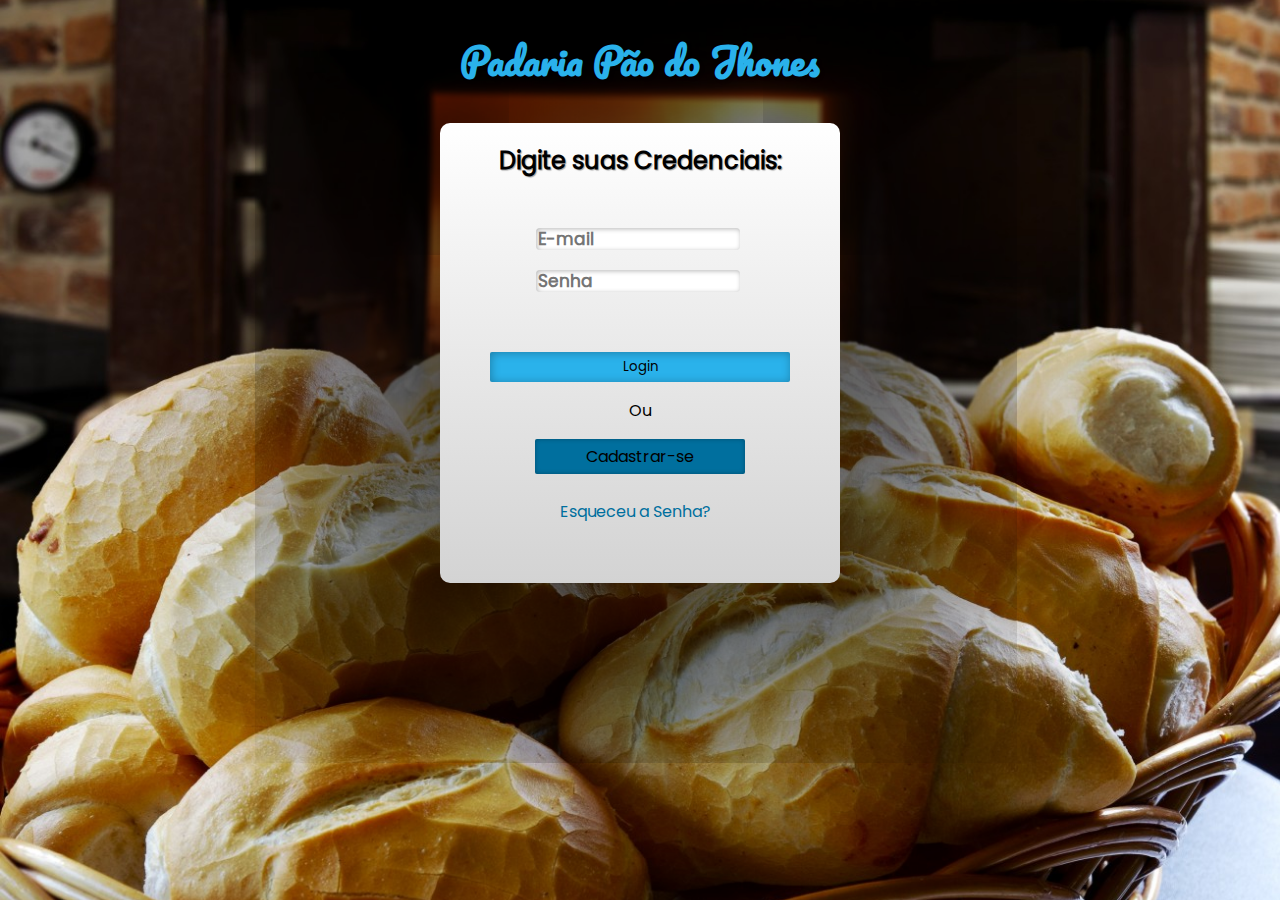
<file: login/login.html>
<!DOCTYPE html>
<html lang="pt-br">
<head>
    <meta charset="UTF-8">
    <meta name="viewport" content="width=device-width, initial-scale=1.0">
    <title>Padaria</title>
    <link rel="stylesheet" href="style.css">
</head>
<body>
    <h2 class="nome"><a class="h2" href="/index.html"> Padaria Pão do Jhones</a></h2>
    <form>
        <h2 class="credenciais">Digite suas Credenciais:</h2>
        <input type="email" name="email" id="email" placeholder="E-mail" required>
        <br>
        <input type="password" name="senha" id="senha" placeholder="Senha" required>
        <br>
        <div id="login">
            <input type="submit" name="conectar-se" value="Login" id="login2">
        </div>
        <p>Ou</p>
        <a  href="#"class="xesq"><div class="criar">Cadastrar-se</div> </a>
        <br>
        <a href="#" class="esqueceu">Esqueceu a Senha?</a>
    </form>
    <br class="br">
</body>
</html>
</file>
<file: login/style.css>
@charset "UTF-8" ;

@import url('https://fonts.googleapis.com/css2?family=Pacifico&display=swap');

@font-face {
        font-family: poppins;
        src: url(fontes/Poppins-Regular.ttf)
}

:root {
    --cor1:#EBA256;
    --cor2:#9E662B;
    --cor3:#FFBE78;
    --cor4:#ffbe7870;
    --cor5:#9e662b9a;
    --cor6:#006F9E;
    --cor7:#2AB2EB;

    --fonte-padrao:poppins;
    --fonte-titulo:'pacifico',sans-serif;
}


body {

    background-image: url(post.jpg),url(madeira.jpg);
    background-repeat: repeat-x;
    font-family: Arial, Helvetica, sans-serif;
    padding: auto;
    overflow-y: hidden;
    background-position:center;
    background-size:cover ;
}

form {
    font-family: var(--fonte-padrao);
    background-image:linear-gradient(to bottom,white,lightgray);
    margin: auto;
    margin-top: 10px;    
    max-width: 400px;
    min-height: 460px;
    background-color: white;
    box-shadow: 0px 0px 600px 100px rgb(0, 0, 0);
    border-radius: 10px;  
    margin-bottom: 18.4%; 
}

.nome {
    text-align: center;
    padding-top: 20px;
    padding-bottom: 20px;
    color: var(--cor7);
    text-shadow: 2px 2px 3px rgba(0, 0, 0, 0.315);
}
.h2 {
    text-decoration: none;
    color: var(--cor7);

}
h2 {
    margin: 0px;
    font-size: 2.3em;
    font-family: var(--fonte-titulo);
}
h2.credenciais {
    font-size: 1.5em;
    font-family: var(--fonte-padrao);
    text-align: center;
    padding-top: 20px;
    font-weight: bold;
    text-shadow: 1px 1px 1px rgba(0, 0, 0, 0.349);
}

input#email {
    font-family: var(--fonte-padrao);
    height: 20px;
    font-size: 17px;
    font-weight: bold;
    width: 200px;
    margin: 50px 96px 10px 96px;
    border-radius: 4px;
    border:0px solid black;
    box-shadow:inset 1px 1px 5px 0px rgba(0, 0, 0, 0.288);
}

input#senha {
    font-family: var(--fonte-padrao);
    height: 20px;
    font-size: 17px;
    font-weight: bold;
    width: 200px;
    margin: 10px 96px 40px 96px;
    border-radius: 4px;
    border: 0px solid black;
    box-shadow:inset 1px 1px 5px 0px rgba(0, 0, 0, 0.288);
}

p {
    text-align: center;
}
#login {
    text-align: center;
    justify-content: center;
    margin-top: 20px;
    
}
#login2 {
    background-color: var(--cor7);
    width: 300px;
    height: 30px;
    border: 0px;
    box-shadow:inset 1px 1px 10px 0px rgba(0, 0, 0, 0.288);
    border-radius: 2px;
    font-family: var(--fonte-padrao);
}
#login2:active {
    background-color: var(--cor6);
    box-shadow:inset 0px 0px 5px 0px rgba(0, 0, 0, 0.555);
    color: var(--cor4); 
}
a.esqueceu {
    
    text-align: center;
    margin: 120px;
    text-decoration: none;
    color: var(--cor6);
}
a.esqueceu:active {
    color: red;
}
a.xesq {
    text-decoration: none;
}
.criar:active {
    background-color: #0512cf;
    box-shadow:inset 0px 0px 5px 0px rgba(0, 0, 0, 0.555);
    color: var(--cor4);
}
div.criar {
    text-decoration: none;
   color: black; 
   text-justify: auto; 
   margin: auto;
   width: 200px;
   padding: 5px;
   text-align: center;
   background-color: var(--cor6);
   box-shadow:inset 0px 0px 5px 0px rgba(0, 0, 0, 0.288);
   border-radius: 2px;
}
</file>
